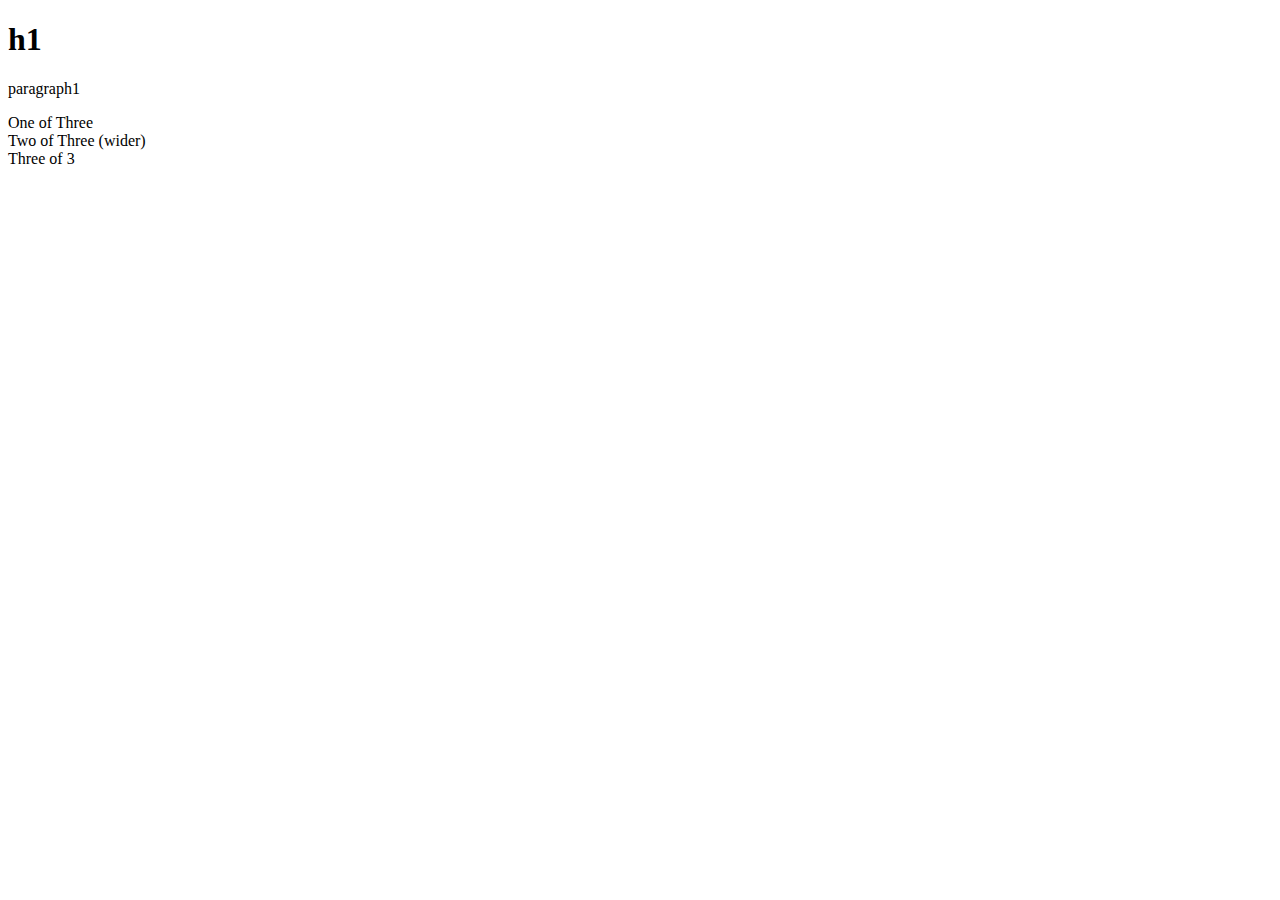
<file: img/bootstrap.html>
<!DOCTYPE html>
<html>
  <head>
    <title>Memes</title>
  </head>
    <title>Memes2</title>

<link rel="stylesheet" href="https://maxcdn.bootstrapcdn.com/bootstrap/4.0.0-alpha.6/css/bootstrap.min.css" integrity="sha384-rwoIResjU2yc3z8GV/NPeZWAv56rSmLldC3R/AZzGRnGxQQKnKkoFVhFQhNUwEyJ" crossorigin="anonymous">
<script src="https://maxcdn.bootstrapcdn.com/bootstrap/4.0.0-alpha.6/js/bootstrap.min.js" integrity="sha384-vBWWzlZJ8ea9aCX4pEW3rVHjgjt7zpkNpZk+02D9phzyeVkE+jo0ieGizqPLForn" crossorigin="anonymous"></script>

  <body>
    <h1>h1</h1>
    <p>paragraph1</p>

<div class="container">
  <div class="row">
    <div class="col">
      One of Three
    </div>
    <div class="col-5">
      Two of Three (wider)
    </div>
    <div class="col">
      Three of 3
  </div>
</div>
</file>
